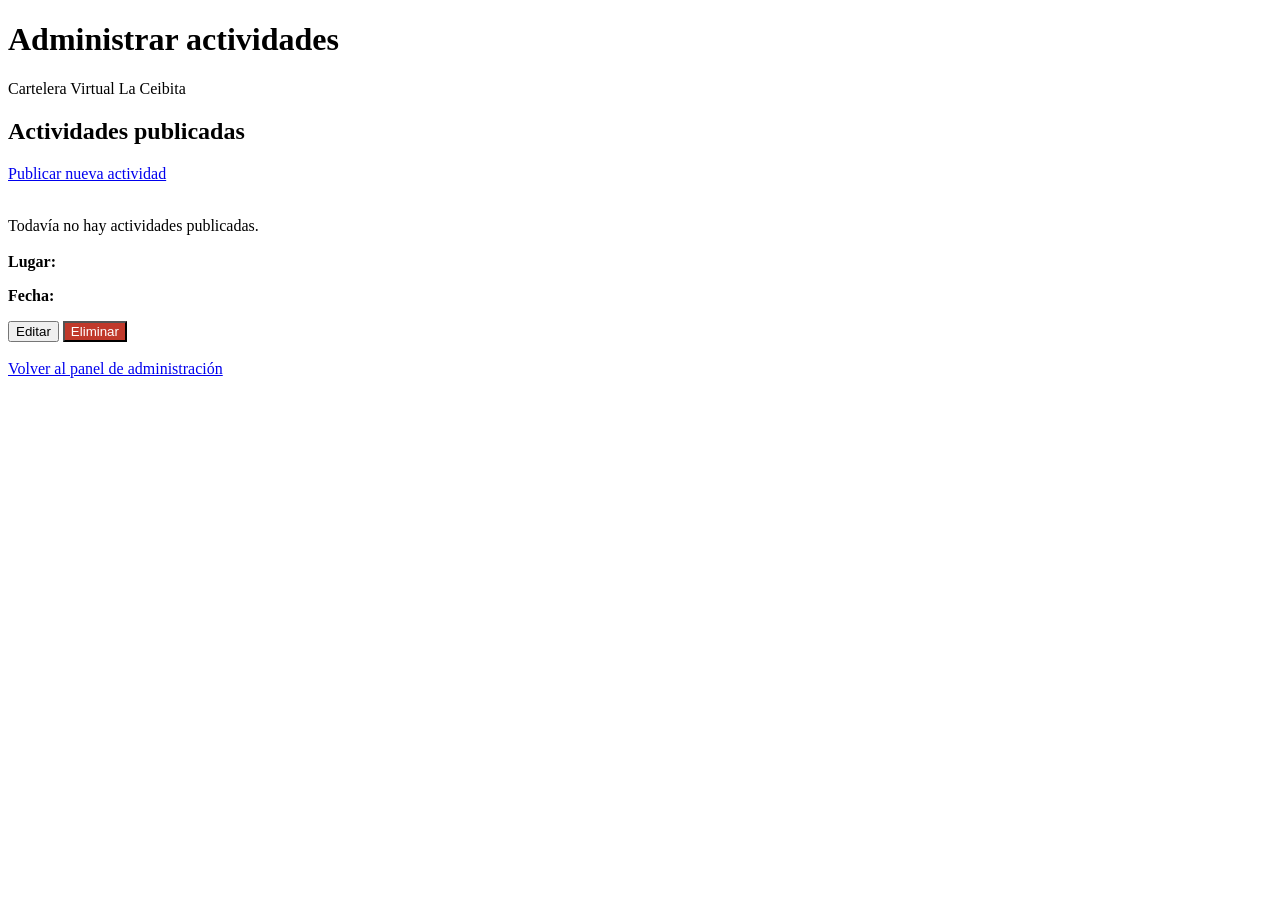
<file: src/main/resources/templates/actividades-admin.html>
<!DOCTYPE html>
<html lang="es" xmlns:th="http://www.thymeleaf.org">
<head>
    <meta charset="UTF-8">
    <meta name="viewport" content="width=device-width, initial-scale=1.0">
    <title>Administrar actividades</title>
    <link rel="stylesheet" th:href="@{/css/estilos.css}">
</head>
<body>

    <header>
        <h1>Administrar actividades</h1>
        <p>Cartelera Virtual La Ceibita</p>
    </header>

    <main class="contenedor">

        <section>
            <h2>Actividades publicadas</h2>

            <a href="/admin/actividades/nueva" class="boton">
                Publicar nueva actividad
            </a>

            <br><br>

            <div th:if="${#lists.isEmpty(actividades)}">
                <p>Todavía no hay actividades publicadas.</p>
            </div>

            <div th:each="actividad : ${actividades}" class="tarjeta">

                <h3 th:text="${actividad.titulo}"></h3>

                <p th:text="${actividad.descripcion}"></p>

                <p>
                    <strong>Lugar:</strong>
                    <span th:text="${actividad.lugar}"></span>
                </p>

                <p>
                    <strong>Fecha:</strong>
                    <span th:text="${#temporals.format(actividad.fechaActividad, 'dd/MM/yyyy HH:mm')}"></span>
                </p>

                <a th:href="@{/admin/actividades/editar/{id}(id=${actividad.id})}">
                    <button type="button">Editar</button>
                </a>

                <form th:action="@{/admin/actividades/eliminar/{id}(id=${actividad.id})}"
                      method="post"
                      style="display:inline;"
                      onsubmit="return confirm('¿Estás seguro de eliminar esta actividad?');">

                    <button type="submit"
                            style="background-color:#c0392b; color:white;">
                        Eliminar
                    </button>

                </form>

            </div>

        </section>

        <br>

        <a href="/admin/panel">Volver al panel de administración</a>

    </main>

</body>
</html>
</file>
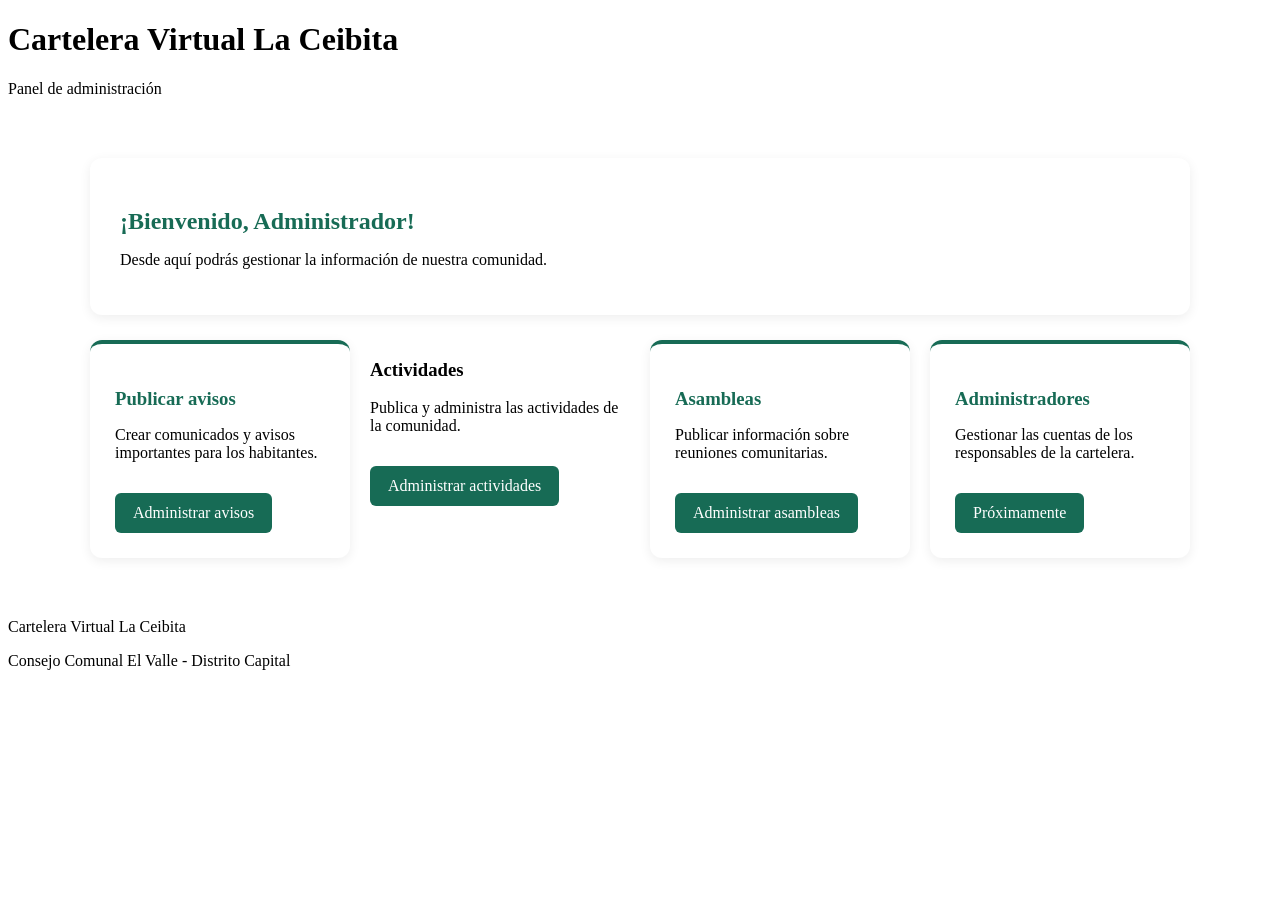
<file: src/main/resources/templates/admin-panel.html>
<!DOCTYPE html>
<html lang="es" xmlns:th="http://www.thymeleaf.org">
<head>
    <meta charset="UTF-8">
    <meta name="viewport" content="width=device-width, initial-scale=1.0">

    <title>Panel administrativo - La Ceibita</title>

    <link rel="stylesheet" th:href="@{/css/estilos.css}">

    <style>
        .panel {
            max-width: 1100px;
            margin: 40px auto;
            padding: 20px;
        }

        .panel-bienvenida {
            background: white;
            padding: 30px;
            border-radius: 12px;
            margin-bottom: 25px;
            box-shadow: 0 3px 12px #00000012;
        }

        .panel-bienvenida h2 {
            color: #176b55;
            margin-bottom: 10px;
        }

        .opciones {
            display: grid;
            grid-template-columns: repeat(auto-fit, minmax(220px, 1fr));
            gap: 20px;
        }

        .opcion {
            background: white;
            padding: 25px;
            border-radius: 12px;
            border-top: 4px solid #176b55;
            box-shadow: 0 3px 12px #00000012;
        }

        .opcion h3 {
            color: #176b55;
            margin-bottom: 12px;
        }

        .boton {
            display: inline-block;
            background: #176b55;
            color: white;
            padding: 11px 18px;
            border-radius: 6px;
            text-decoration: none;
            margin-top: 15px;
        }

        .salir {
            color: white;
            text-decoration: none;
            float: right;
            font-weight: bold;
        }
    </style>
</head>

<body>

    <header>
        <a class="salir" th:href="@{/admin/logout}">Cerrar sesión</a>

        <h1>Cartelera Virtual La Ceibita</h1>
        <p>Panel de administración</p>
    </header>

    <main class="panel">

        <section class="panel-bienvenida">
            <h2>¡Bienvenido, <span th:text="${administrador.nombre}">Administrador</span>!</h2>

            <p>Desde aquí podrás gestionar la información de nuestra comunidad.</p>
        </section>

        <section class="opciones">

            <article class="opcion">
                <h3>Publicar avisos</h3>
                <p>Crear comunicados y avisos importantes para los habitantes.</p>
                <a th:href="@{/admin/avisos}" class="boton">Administrar avisos</a>
            </article>

           <article class="tarjeta">
    <h3>Actividades</h3>
    <p>Publica y administra las actividades de la comunidad.</p>
    <a th:href="@{/admin/actividades}" class="boton">
        Administrar actividades
    </a>
</article>

           <article class="opcion">
    <h3>Asambleas</h3>
    <p>Publicar información sobre reuniones comunitarias.</p>
    <a th:href="@{/admin/asambleas}" class="boton">
        Administrar asambleas
    </a>
</article>

            <article class="opcion">
                <h3>Administradores</h3>
                <p>Gestionar las cuentas de los responsables de la cartelera.</p>
                <a href="#" class="boton">Próximamente</a>
            </article>

        </section>

    </main>

    <footer>
        <p>Cartelera Virtual La Ceibita</p>
        <p>Consejo Comunal El Valle - Distrito Capital</p>
    </footer>

</body>
</html>
</file>
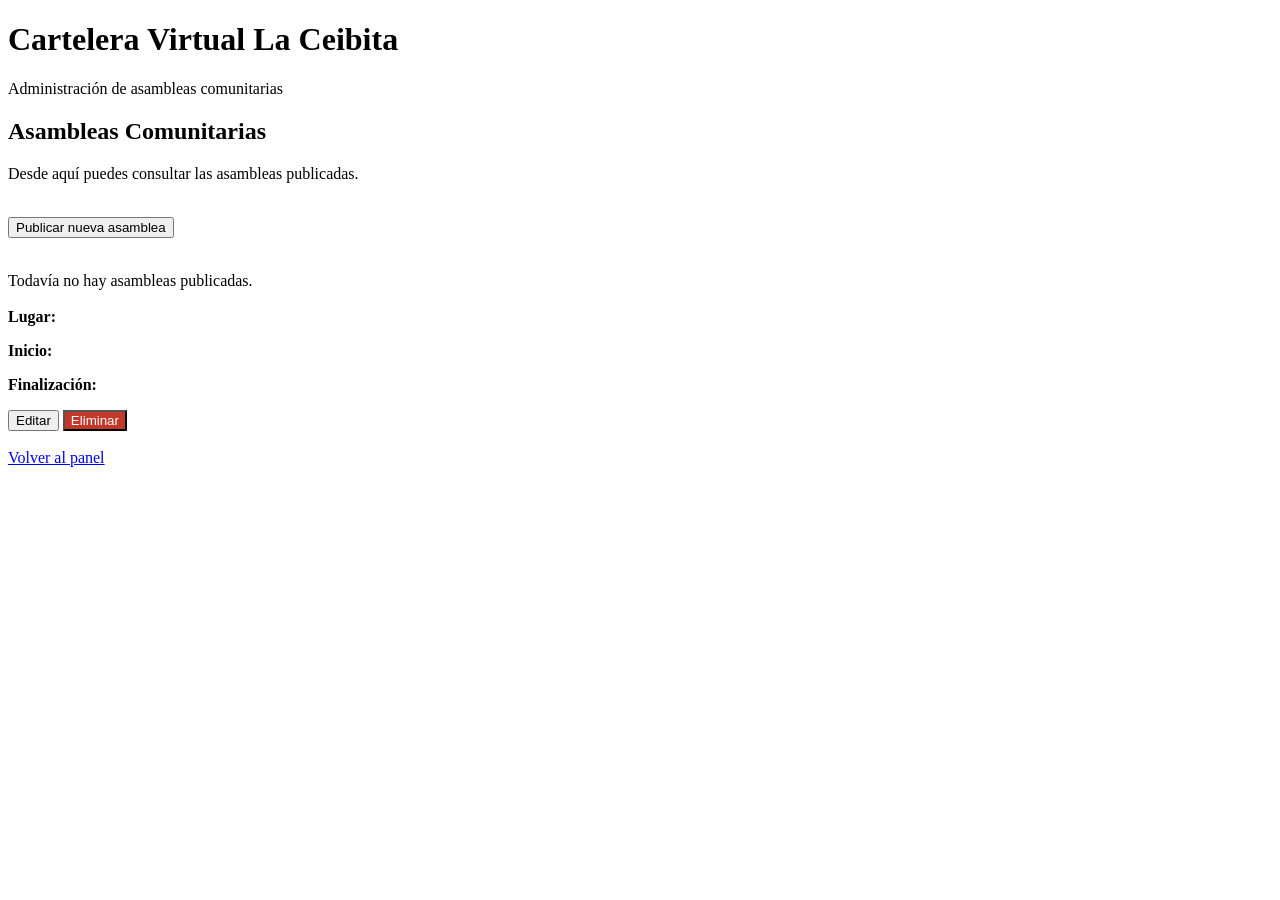
<file: src/main/resources/templates/asambleas-admin.html>
<!DOCTYPE html>
<html lang="es" xmlns:th="http://www.thymeleaf.org">
<head>
    <meta charset="UTF-8">
    <meta name="viewport" content="width=device-width, initial-scale=1.0">
    <title>Administrar Asambleas</title>
    <link rel="stylesheet" th:href="@{/css/estilos.css}">
</head>
<body>

<header>
    <h1>Cartelera Virtual La Ceibita</h1>
    <p>Administración de asambleas comunitarias</p>
</header>

<main class="contenedor">

    <section class="bienvenida">

        <h2>Asambleas Comunitarias</h2>

        <p>Desde aquí puedes consultar las asambleas publicadas.</p>

        <br>

        <a href="/admin/asambleas/nueva">
            <button type="button">Publicar nueva asamblea</button>
        </a>

        <br><br>

        <div th:if="${#lists.isEmpty(asambleas)}">
            <p>Todavía no hay asambleas publicadas.</p>
        </div>

        <div th:each="asamblea : ${asambleas}" class="tarjeta">

            <h3 th:text="${asamblea.titulo}"></h3>

            <p th:text="${asamblea.descripcion}"></p>

            <p>
                <strong>Lugar:</strong>
                <span th:text="${asamblea.lugar}"></span>
            </p>

            <p>
                <strong>Inicio:</strong>
                <span th:text="${#temporals.format(asamblea.fechaAsamblea, 'dd/MM/yyyy HH:mm')}"></span>
            </p>

            <p>
                <strong>Finalización:</strong>
                <span th:text="${#temporals.format(asamblea.fechaFin, 'dd/MM/yyyy HH:mm')}"></span>
            </p>

            <a th:href="@{/admin/asambleas/editar/{id}(id=${asamblea.id})}">
                <button type="button">Editar</button>
            </a>

            <form th:action="@{/admin/asambleas/eliminar/{id}(id=${asamblea.id})}"
                  method="post"
                  style="display:inline;"
                  onsubmit="return confirm('¿Estás seguro de eliminar esta asamblea?');">

                <button type="submit"
                        style="background-color:#c0392b; color:white;">
                    Eliminar
                </button>

            </form>

        </div>

        <br>

        <a href="/admin/panel">Volver al panel</a>

    </section>

</main>

</body>
</html>
</file>
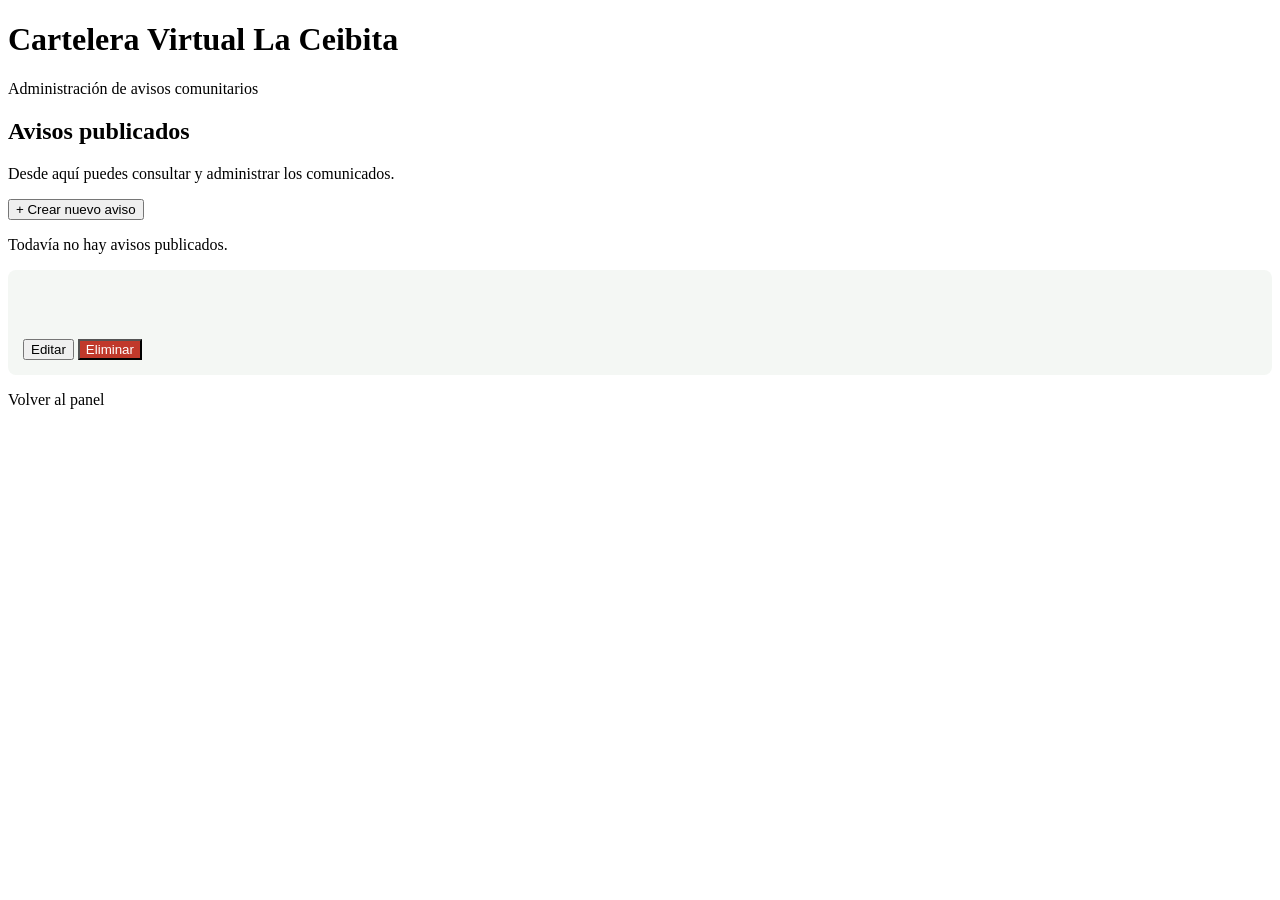
<file: src/main/resources/templates/avisos-admin.html>
<!DOCTYPE html>
<html lang="es" xmlns:th="http://www.thymeleaf.org">

<head>
    <meta charset="UTF-8">
    <meta name="viewport" content="width=device-width, initial-scale=1.0">
    <title>Administrar avisos - La Ceibita</title>
    <link rel="stylesheet" th:href="@{/css/estilos.css}">
</head>

<body>

    <header>
        <h1>Cartelera Virtual La Ceibita</h1>
        <p>Administración de avisos comunitarios</p>
    </header>

    <main class="login-contenedor">

        <h2>Avisos publicados</h2>

        <p>Desde aquí puedes consultar y administrar los comunicados.</p>

        <a th:href="@{/admin/avisos/nuevo}">
            <button type="button">+ Crear nuevo aviso</button>
        </a>

        <div th:if="${#lists.isEmpty(avisos)}">
            <p>Todavía no hay avisos publicados.</p>
        </div>

        <div th:each="aviso : ${avisos}"
             style="background: #f4f7f4; padding: 15px; margin-top: 15px; border-radius: 8px;">

            <h3 th:text="${aviso.titulo}"></h3>

            <p th:text="${aviso.descripcion}"></p>

            <small th:text="${#temporals.format(aviso.fechaPublicacion, 'dd/MM/yyyy HH:mm')}"></small>

            <br><br>

            <a th:href="@{/admin/avisos/editar/{id}(id=${aviso.id})}">
                <button type="button">Editar</button>
            </a>

            <form th:action="@{/admin/avisos/eliminar/{id}(id=${aviso.id})}"
                  method="post"
                  style="display: inline;"
                  onsubmit="return confirm('¿Estás seguro de eliminar este aviso?');">

                <button type="submit"
                        style="background: #c0392b; color: white;">
                    Eliminar
                </button>

            </form>

        </div>

        <p>
            <a th:href="@{/admin/panel}">Volver al panel</a>
        </p>

    </main>

</body>
</html>
</file>
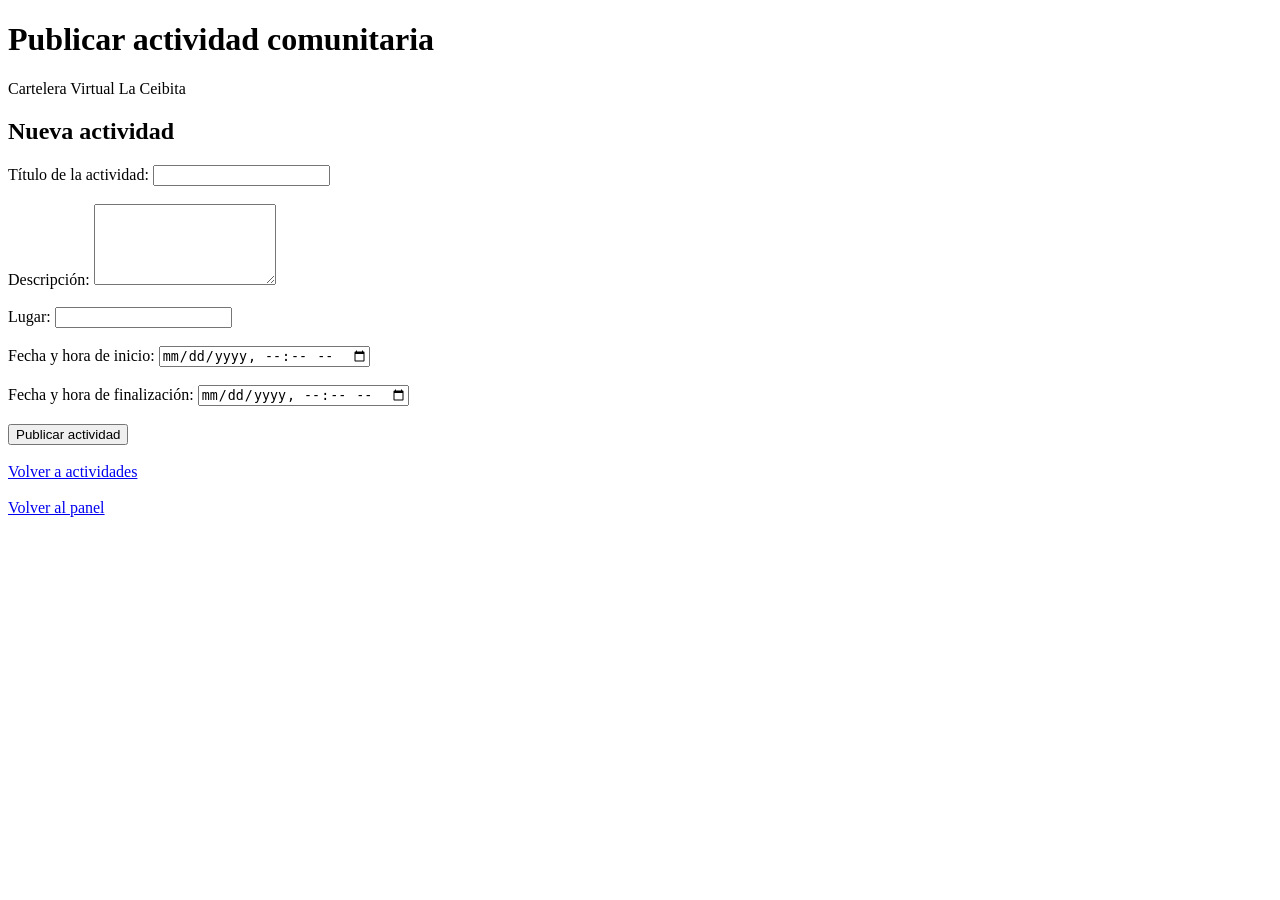
<file: src/main/resources/templates/crear-actividad.html>
<!DOCTYPE html>
<html lang="es">
<head>
    <meta charset="UTF-8">
    <meta name="viewport" content="width=device-width, initial-scale=1.0">
    <title>Crear actividad</title>
    <link rel="stylesheet" th:href="@{/css/estilos.css}">
</head>
<body>

    <header>
        <h1>Publicar actividad comunitaria</h1>
        <p>Cartelera Virtual La Ceibita</p>
    </header>

    <main class="contenedor">

        <section class="tarjeta">

            <h2>Nueva actividad</h2>

            <form th:action="@{/admin/actividades/guardar}" method="post">

                <label>Título de la actividad:</label>
                <input type="text" name="titulo" required>

                <br><br>

                <label>Descripción:</label>
                <textarea name="descripcion" rows="5" required></textarea>

                <br><br>

                <label>Lugar:</label>
                <input type="text" name="lugar" required>

                <br><br>

                <label>Fecha y hora de inicio:</label>
<input type="datetime-local" name="fechaActividad" required>

<br><br>

<label>Fecha y hora de finalización:</label>
<input type="datetime-local" name="fechaFin" required>

                <br><br>

                <button type="submit" class="boton">Publicar actividad</button>

            </form>

            <br>

            <a href="/admin/actividades">Volver a actividades</a>

            <br><br>

            <a href="/admin/panel">Volver al panel</a>

        </section>

    </main>

</body>
</html>
</file>
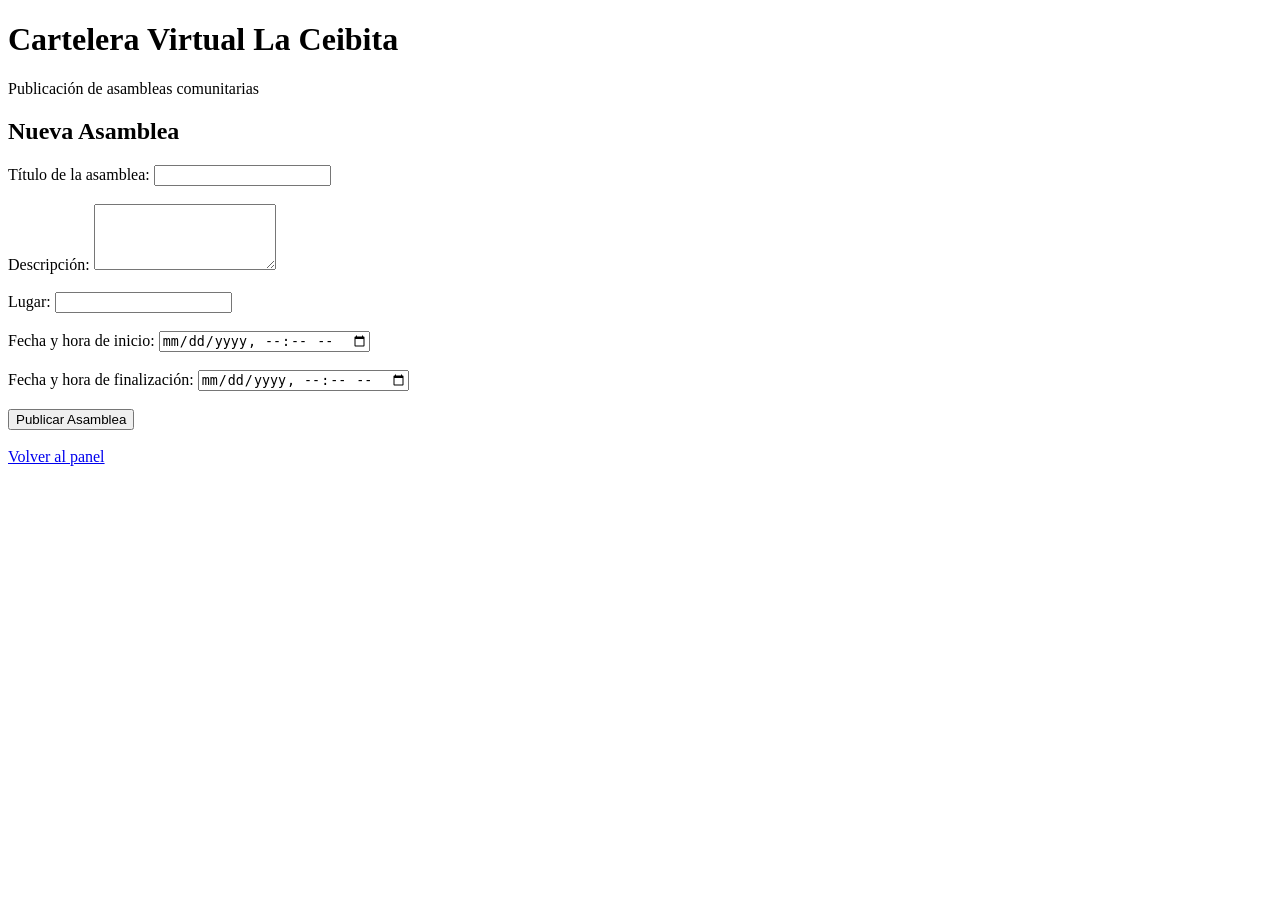
<file: src/main/resources/templates/crear-asamblea.html>
<!DOCTYPE html>
<html lang="es" xmlns:th="http://www.thymeleaf.org">
<head>
    <meta charset="UTF-8">
    <meta name="viewport" content="width=device-width, initial-scale=1.0">
    <title>Publicar Asamblea</title>
    <link rel="stylesheet" th:href="@{/css/estilos.css}">
</head>
<body>

<header>
    <h1>Cartelera Virtual La Ceibita</h1>
    <p>Publicación de asambleas comunitarias</p>
</header>

<main class="contenedor">

    <section class="bienvenida">
        <h2>Nueva Asamblea</h2>

        <form action="/admin/asambleas/guardar" method="post">

            <label>Título de la asamblea:</label>
            <input type="text" name="titulo" required>

            <br><br>

            <label>Descripción:</label>
            <textarea name="descripcion" rows="4" required></textarea>

            <br><br>

            <label>Lugar:</label>
            <input type="text" name="lugar" required>

            <br><br>

            <label>Fecha y hora de inicio:</label>
            <input type="datetime-local" name="fechaAsamblea" required>

            <br><br>

            <label>Fecha y hora de finalización:</label>
            <input type="datetime-local" name="fechaFin" required>

            <br><br>

            <button type="submit">Publicar Asamblea</button>

        </form>

        <br>

        <a href="/admin/panel">Volver al panel</a>

    </section>

</main>

</body>
</html>
</file>
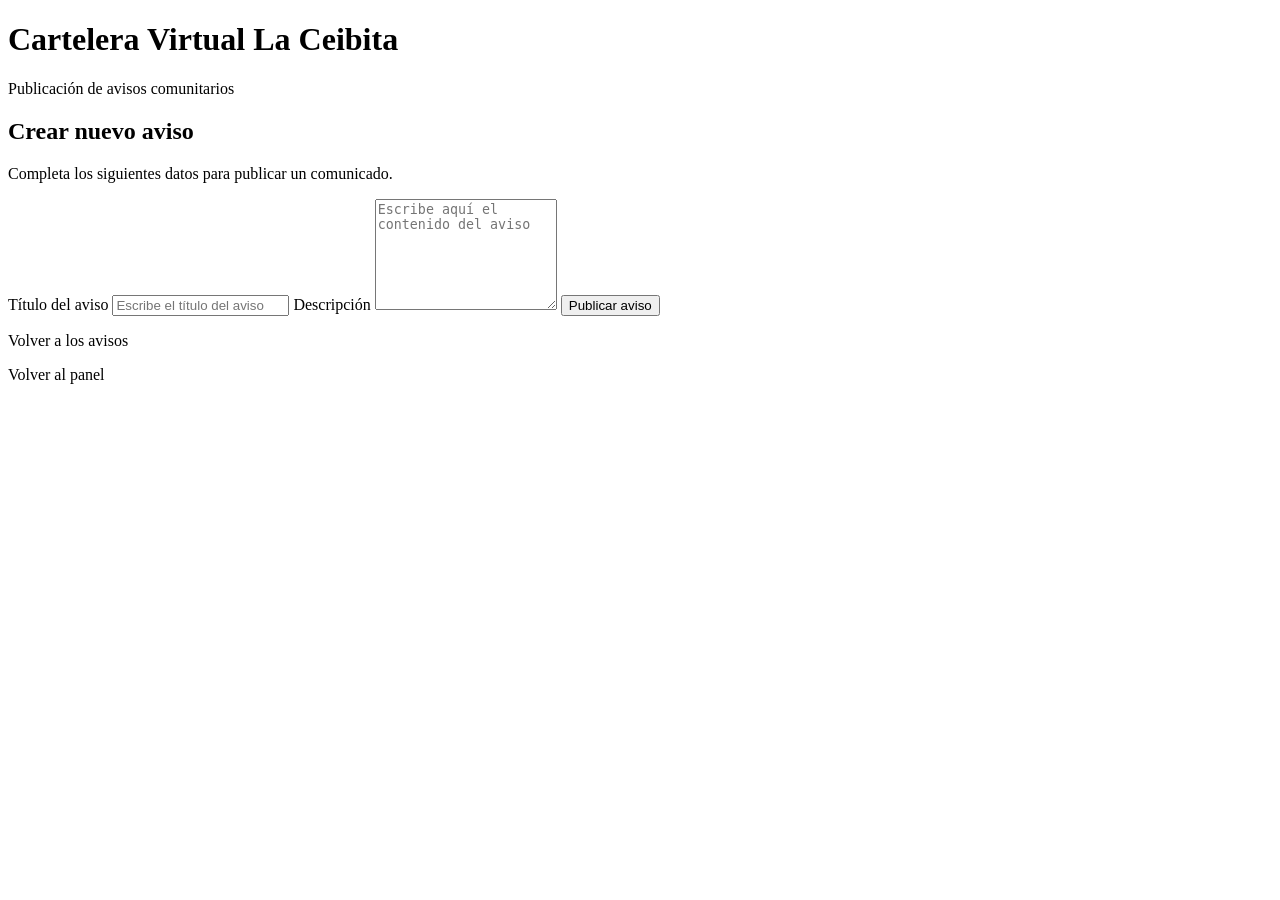
<file: src/main/resources/templates/crear-aviso.html>
<!DOCTYPE html>
<html lang="es" xmlns:th="http://www.thymeleaf.org">

<head>
    <meta charset="UTF-8">
    <meta name="viewport" content="width=device-width, initial-scale=1.0">
    <title>Crear aviso - La Ceibita</title>
    <link rel="stylesheet" th:href="@{/css/estilos.css}">
</head>

<body>

    <header>
        <h1>Cartelera Virtual La Ceibita</h1>
        <p>Publicación de avisos comunitarios</p>
    </header>

    <main class="login-contenedor">

        <h2>Crear nuevo aviso</h2>

        <p>Completa los siguientes datos para publicar un comunicado.</p>

        <form th:action="@{/admin/avisos/guardar}" method="post">

            <label>Título del aviso</label>
            <input type="text" name="titulo"
                   placeholder="Escribe el título del aviso"
                   maxlength="150" required>

            <label>Descripción</label>
            <textarea name="descripcion"
                      placeholder="Escribe aquí el contenido del aviso"
                      rows="7" required></textarea>

            <button type="submit">Publicar aviso</button>

        </form>

        <p>
            <a th:href="@{/admin/avisos}">Volver a los avisos</a>
        </p>

        <p>
            <a th:href="@{/admin/panel}">Volver al panel</a>
        </p>

    </main>

</body>
</html>
</file>
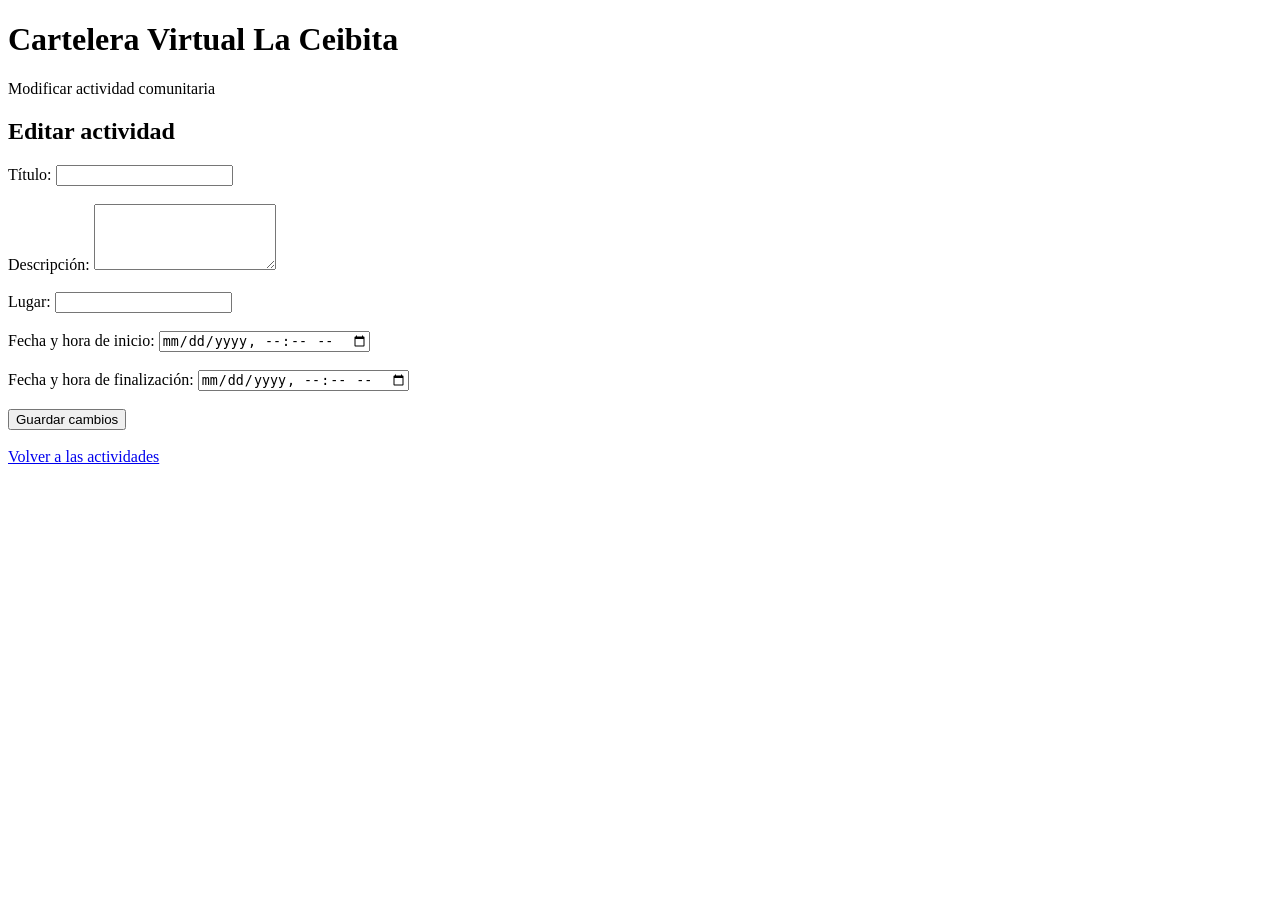
<file: src/main/resources/templates/editar-actividad.html>
<!DOCTYPE html>
<html lang="es" xmlns:th="http://www.thymeleaf.org">

<head>
    <meta charset="UTF-8">
    <meta name="viewport" content="width=device-width, initial-scale=1.0">

    <title>Editar actividad - La Ceibita</title>

    <link rel="stylesheet" th:href="@{/css/estilos.css}">
</head>

<body>

<header>
    <h1>Cartelera Virtual La Ceibita</h1>
    <p>Modificar actividad comunitaria</p>
</header>

<main class="contenedor">

    <section class="bienvenida">

        <h2>Editar actividad</h2>

        <form th:action="@{/admin/actividades/actualizar}" method="post">

            <input type="hidden" name="id" th:value="${actividad.id}">

            <label>Título:</label>
            <input type="text" name="titulo"
                   th:value="${actividad.titulo}" required>

            <br><br>

            <label>Descripción:</label>
            <textarea name="descripcion" rows="4"
                      required th:text="${actividad.descripcion}"></textarea>

            <br><br>

            <label>Lugar:</label>
            <input type="text" name="lugar"
                   th:value="${actividad.lugar}" required>

            <br><br>

            <label>Fecha y hora de inicio:</label>
            <input type="datetime-local" name="fechaActividad"
                   th:value="${#temporals.format(actividad.fechaActividad, 'yyyy-MM-dd''T''HH:mm')}"
                   required>

            <br><br>

            <label>Fecha y hora de finalización:</label>
            <input type="datetime-local" name="fechaFin"
                   th:value="${#temporals.format(actividad.fechaFin, 'yyyy-MM-dd''T''HH:mm')}"
                   required>

            <br><br>

            <button type="submit">Guardar cambios</button>

        </form>

        <br>

        <a href="/admin/actividades">Volver a las actividades</a>

    </section>

</main>

</body>
</html>
</file>
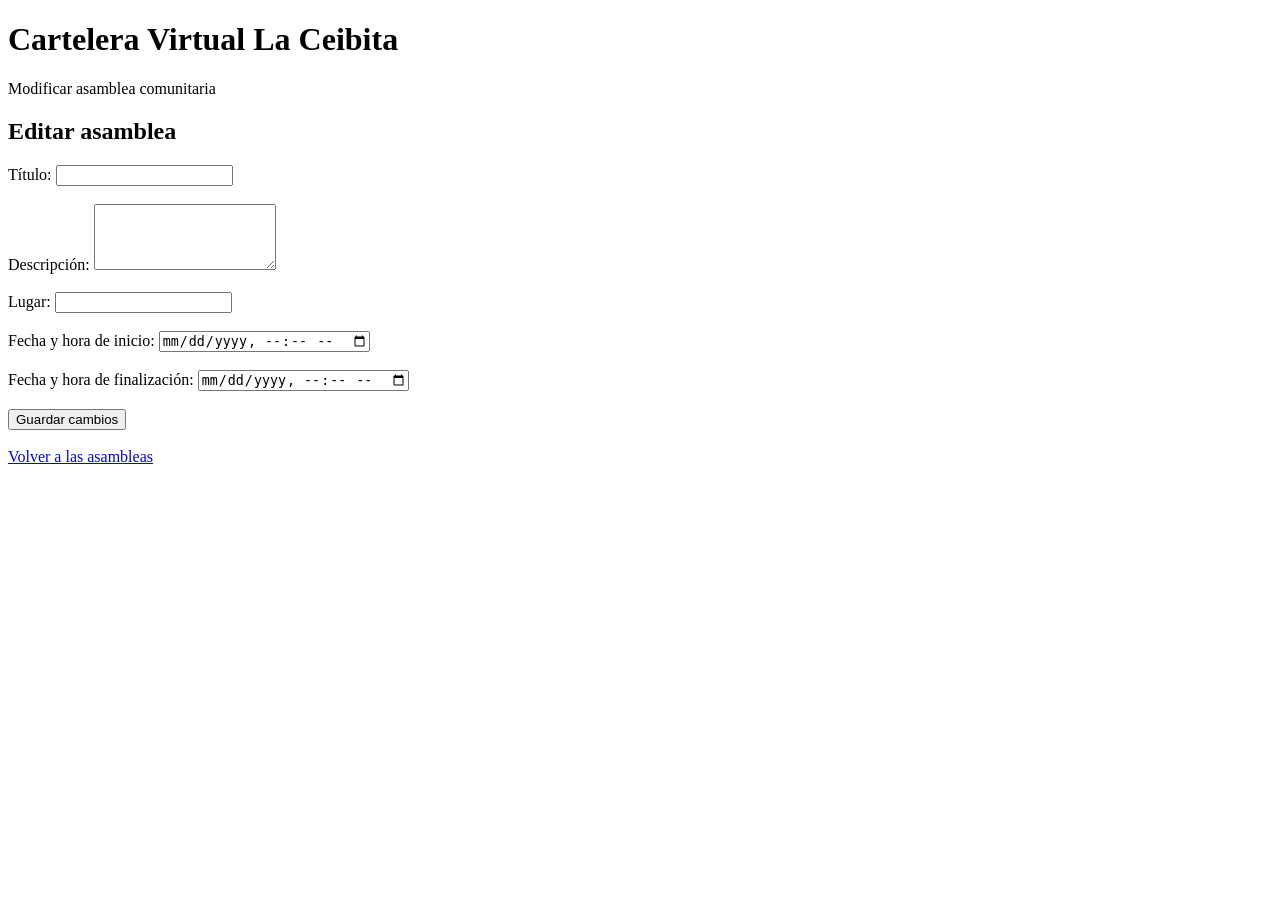
<file: src/main/resources/templates/editar-asamblea.html>
<!DOCTYPE html>
<html lang="es" xmlns:th="http://www.thymeleaf.org">

<head>
    <meta charset="UTF-8">
    <meta name="viewport" content="width=device-width, initial-scale=1.0">

    <title>Editar asamblea - La Ceibita</title>

    <link rel="stylesheet" th:href="@{/css/estilos.css}">
</head>

<body>

<header>
    <h1>Cartelera Virtual La Ceibita</h1>
    <p>Modificar asamblea comunitaria</p>
</header>

<main class="contenedor">

    <section class="bienvenida">

        <h2>Editar asamblea</h2>

        <form th:action="@{/admin/asambleas/actualizar}" method="post">

            <input type="hidden" name="id" th:value="${asamblea.id}">

            <label>Título:</label>
            <input type="text" name="titulo"
                   th:value="${asamblea.titulo}" required>

            <br><br>

            <label>Descripción:</label>
            <textarea name="descripcion" rows="4"
                      required th:text="${asamblea.descripcion}"></textarea>

            <br><br>

            <label>Lugar:</label>
            <input type="text" name="lugar"
                   th:value="${asamblea.lugar}" required>

            <br><br>

            <label>Fecha y hora de inicio:</label>
            <input type="datetime-local" name="fechaAsamblea"
                   th:value="${#temporals.format(asamblea.fechaAsamblea, 'yyyy-MM-dd''T''HH:mm')}"
                   required>

            <br><br>

            <label>Fecha y hora de finalización:</label>
            <input type="datetime-local" name="fechaFin"
                   th:value="${#temporals.format(asamblea.fechaFin, 'yyyy-MM-dd''T''HH:mm')}"
                   required>

            <br><br>

            <button type="submit">Guardar cambios</button>

        </form>

        <br>

        <a href="/admin/asambleas">Volver a las asambleas</a>

    </section>

</main>

</body>
</html>
</file>
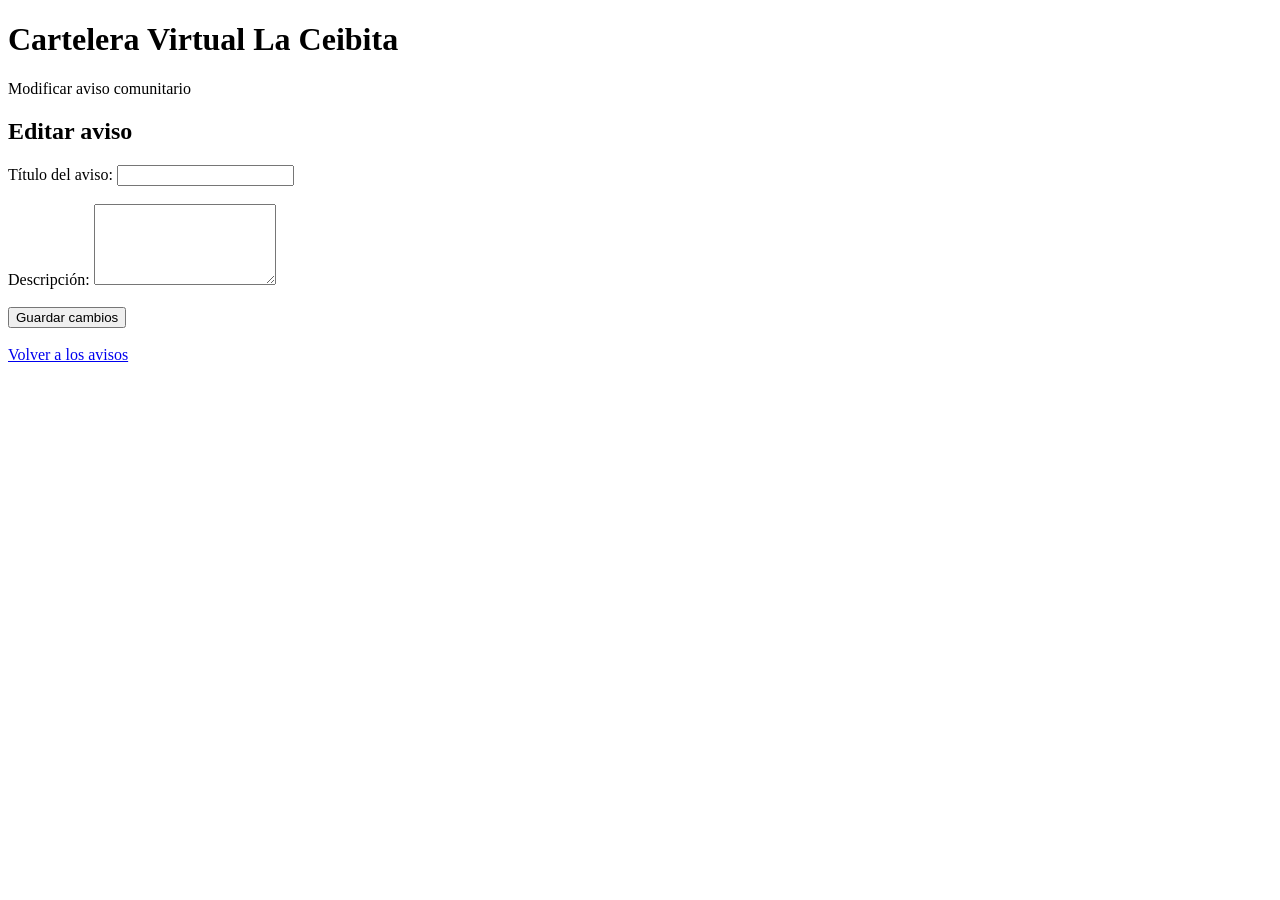
<file: src/main/resources/templates/editar-aviso.html>
<!DOCTYPE html>
<html lang="es" xmlns:th="http://www.thymeleaf.org">
<head>
    <meta charset="UTF-8">
    <meta name="viewport" content="width=device-width, initial-scale=1.0">

    <title>Editar aviso - La Ceibita</title>

    <link rel="stylesheet" th:href="@{/css/estilos.css}">
</head>

<body>

<header>
    <h1>Cartelera Virtual La Ceibita</h1>
    <p>Modificar aviso comunitario</p>
</header>

<main class="contenedor">

    <section class="bienvenida">

        <h2>Editar aviso</h2>

        <form th:action="@{/admin/avisos/actualizar}" method="post">

            <input type="hidden" name="id" th:value="${aviso.id}">

            <label>Título del aviso:</label>
            <input type="text" name="titulo"
                   th:value="${aviso.titulo}" required>

            <br><br>

            <label>Descripción:</label>
            <textarea name="descripcion" rows="5"
                      required th:text="${aviso.descripcion}"></textarea>

            <br><br>

            <button type="submit">Guardar cambios</button>

        </form>

        <br>

        <a href="/admin/avisos">Volver a los avisos</a>

    </section>

</main>

</body>
</html>
</file>
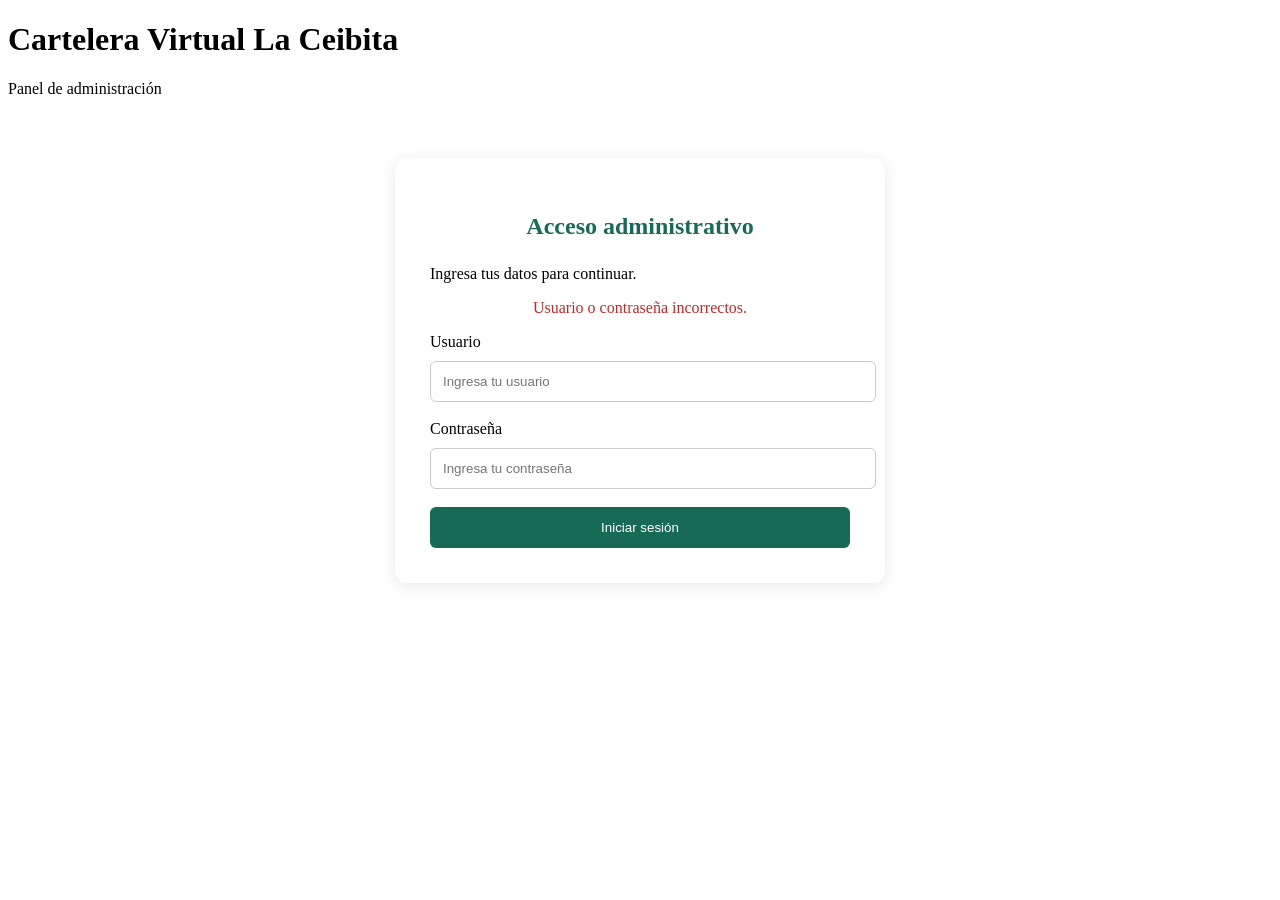
<file: src/main/resources/templates/login.html>
<!DOCTYPE html>
<html lang="es" xmlns:th="http://www.thymeleaf.org">
<head>
    <meta charset="UTF-8">
    <meta name="viewport" content="width=device-width, initial-scale=1.0">
    <title>Acceso administrativo - La Ceibita</title>

    <link rel="stylesheet" th:href="@{/css/estilos.css}">

    <style>
        .login-contenedor {
            max-width: 420px;
            margin: 60px auto;
            background: white;
            padding: 35px;
            border-radius: 12px;
            box-shadow: 0 3px 15px #00000018;
        }

        .login-contenedor h2 {
            color: #176b55;
            text-align: center;
            margin-bottom: 25px;
        }

        .login-contenedor input {
            width: 100%;
            padding: 12px;
            margin: 10px 0 18px;
            border: 1px solid #ccc;
            border-radius: 6px;
        }

        .login-contenedor button {
            width: 100%;
            padding: 13px;
            background: #176b55;
            color: white;
            border: none;
            border-radius: 6px;
            cursor: pointer;
        }

        .login-contenedor button:hover {
            background: #105442;
        }

        .error {
            color: #c62828;
            text-align: center;
        }
    </style>
</head>

<body>

    <header>
        <h1>Cartelera Virtual La Ceibita</h1>
        <p>Panel de administración</p>
    </header>

    <main class="login-contenedor">

        <h2>Acceso administrativo</h2>

        <p>Ingresa tus datos para continuar.</p>

        <p class="error" th:if="${error}">
            Usuario o contraseña incorrectos.
        </p>

        <form th:action="@{/admin/login}" method="post">

            <label>Usuario</label>
            <input type="text" name="usuario" placeholder="Ingresa tu usuario" required>

            <label>Contraseña</label>
            <input type="password" name="contrasena" placeholder="Ingresa tu contraseña" required>

            <button type="submit">Iniciar sesión</button>

        </form>

    </main>

</body>
</html>
</file>
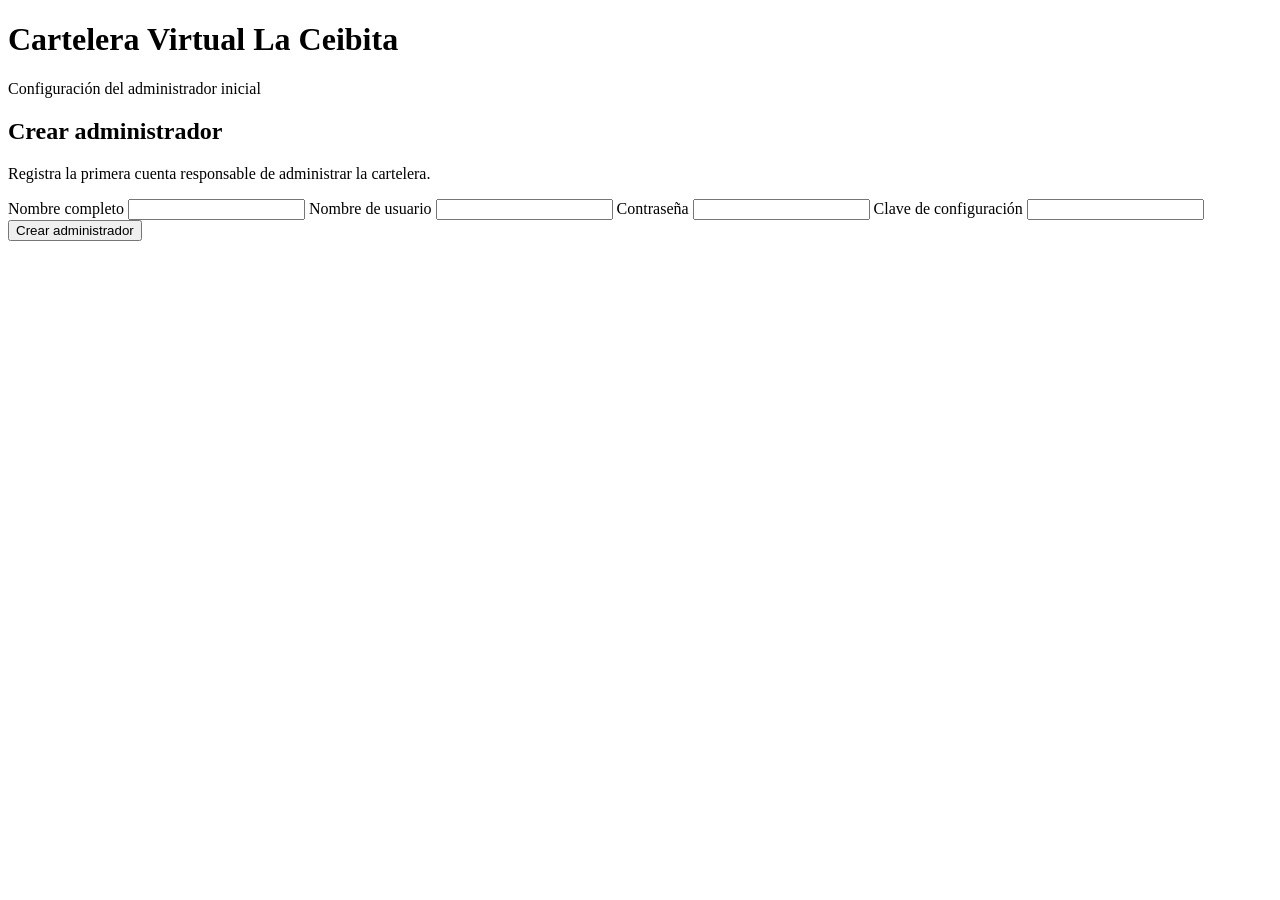
<file: src/main/resources/templates/registro-admin.html>
<!DOCTYPE html>
<html lang="es" xmlns:th="http://www.thymeleaf.org">
<head>
    <meta charset="UTF-8">
    <meta name="viewport" content="width=device-width, initial-scale=1.0">
    <title>Registro inicial - La Ceibita</title>
    <link rel="stylesheet" th:href="@{/css/estilos.css}">
</head>
<body>

    <header>
        <h1>Cartelera Virtual La Ceibita</h1>
        <p>Configuración del administrador inicial</p>
    </header>

    <main class="login-contenedor">

        <h2>Crear administrador</h2>

        <p>Registra la primera cuenta responsable de administrar la cartelera.</p>

        <p class="error" th:if="${error}" th:text="${error}"></p>

        <form th:action="@{/admin/crear-inicial}" method="post">

            <label>Nombre completo</label>
            <input type="text" name="nombre" required>

            <label>Nombre de usuario</label>
            <input type="text" name="usuario" required>

            <label>Contraseña</label>
            <input type="password" name="contrasena"
                   minlength="8" required>

            <label>Clave de configuración</label>
            <input type="password" name="claveInicial" required>

            <button type="submit">Crear administrador</button>

        </form>

    </main>

</body>
</html>
</file>
